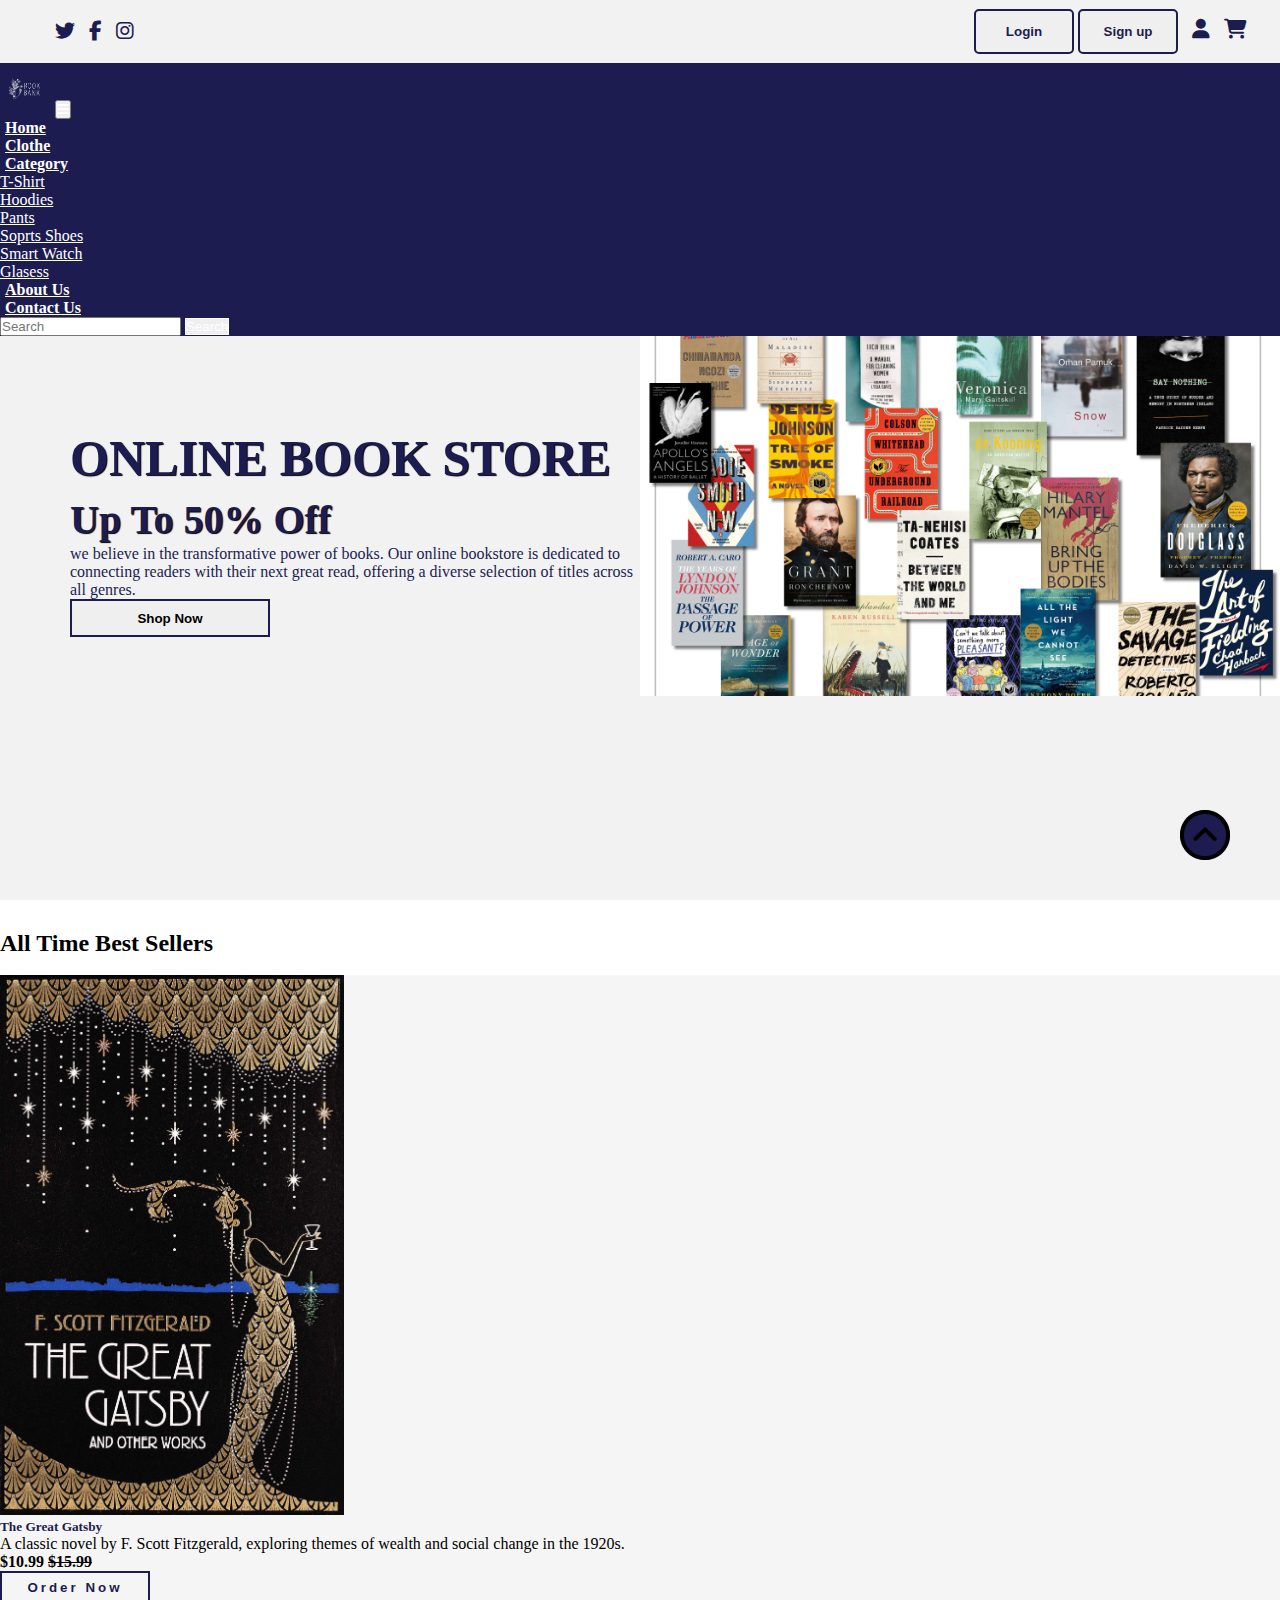
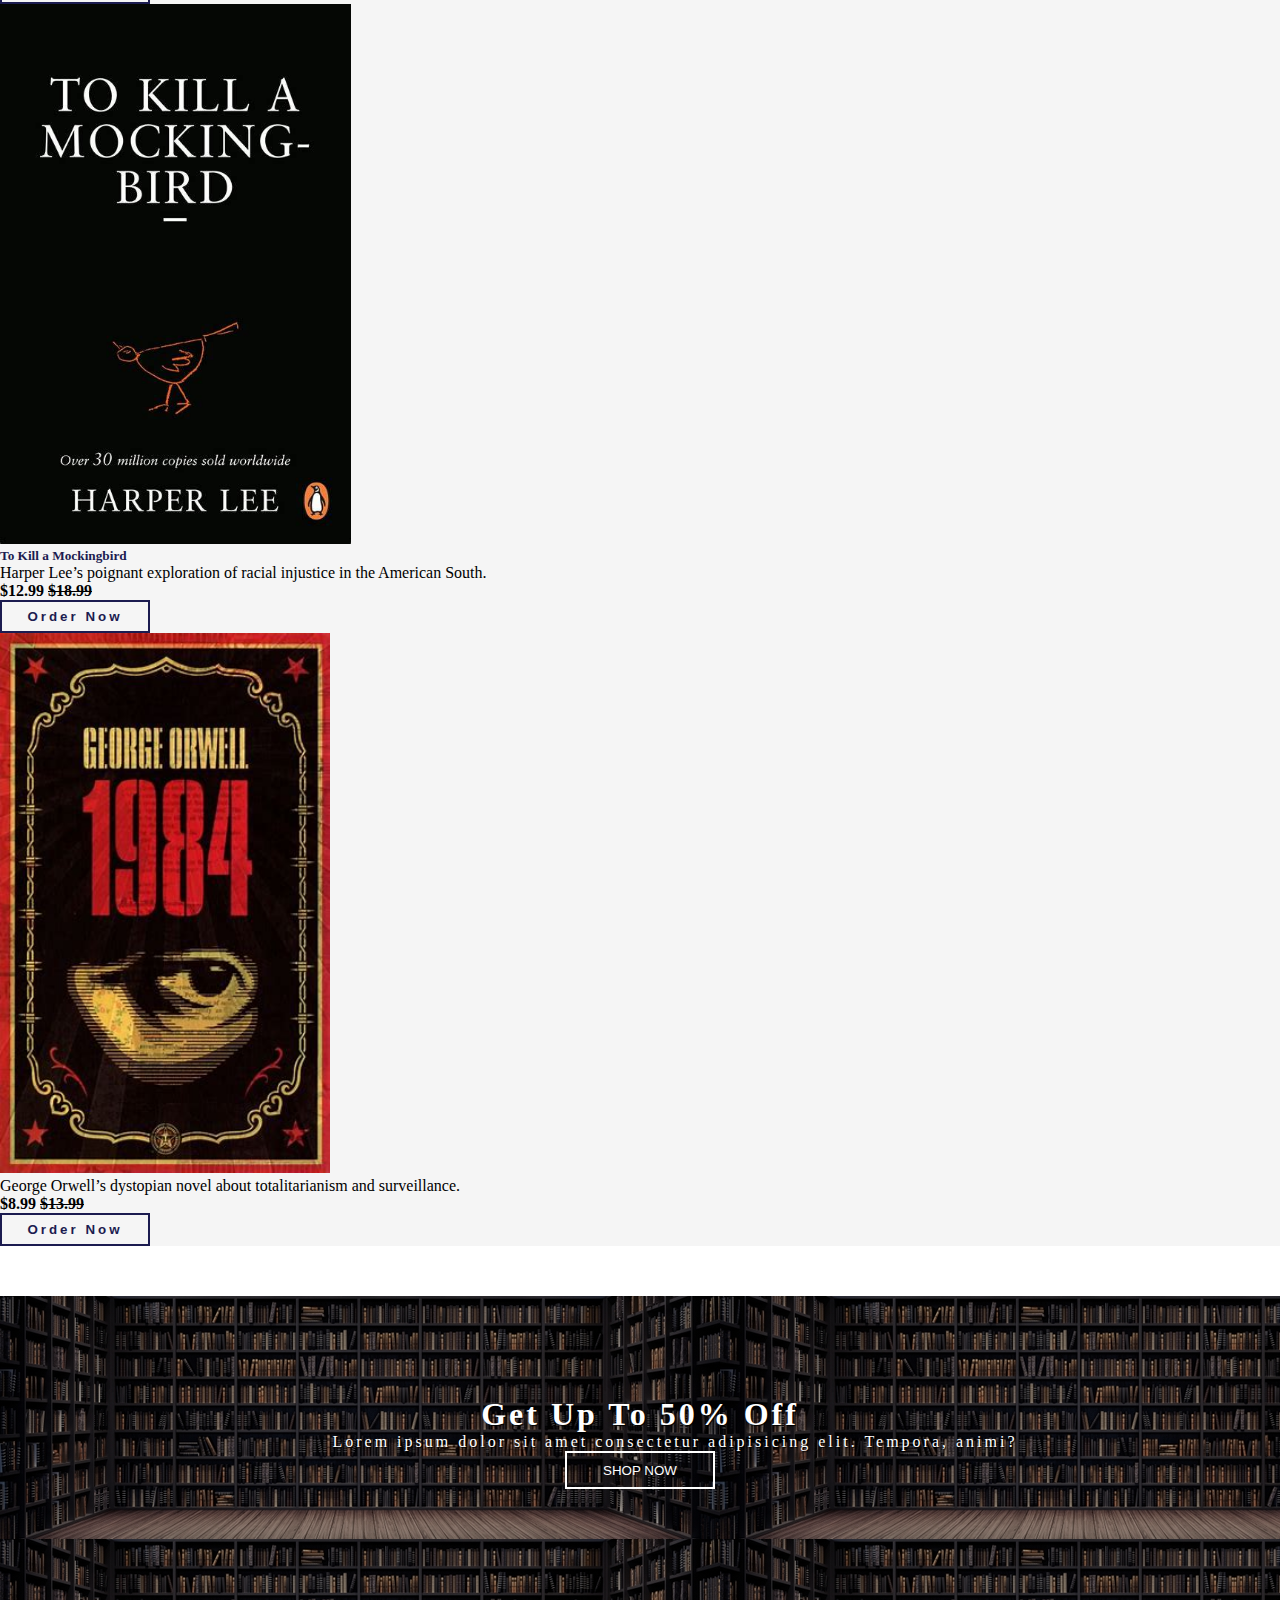
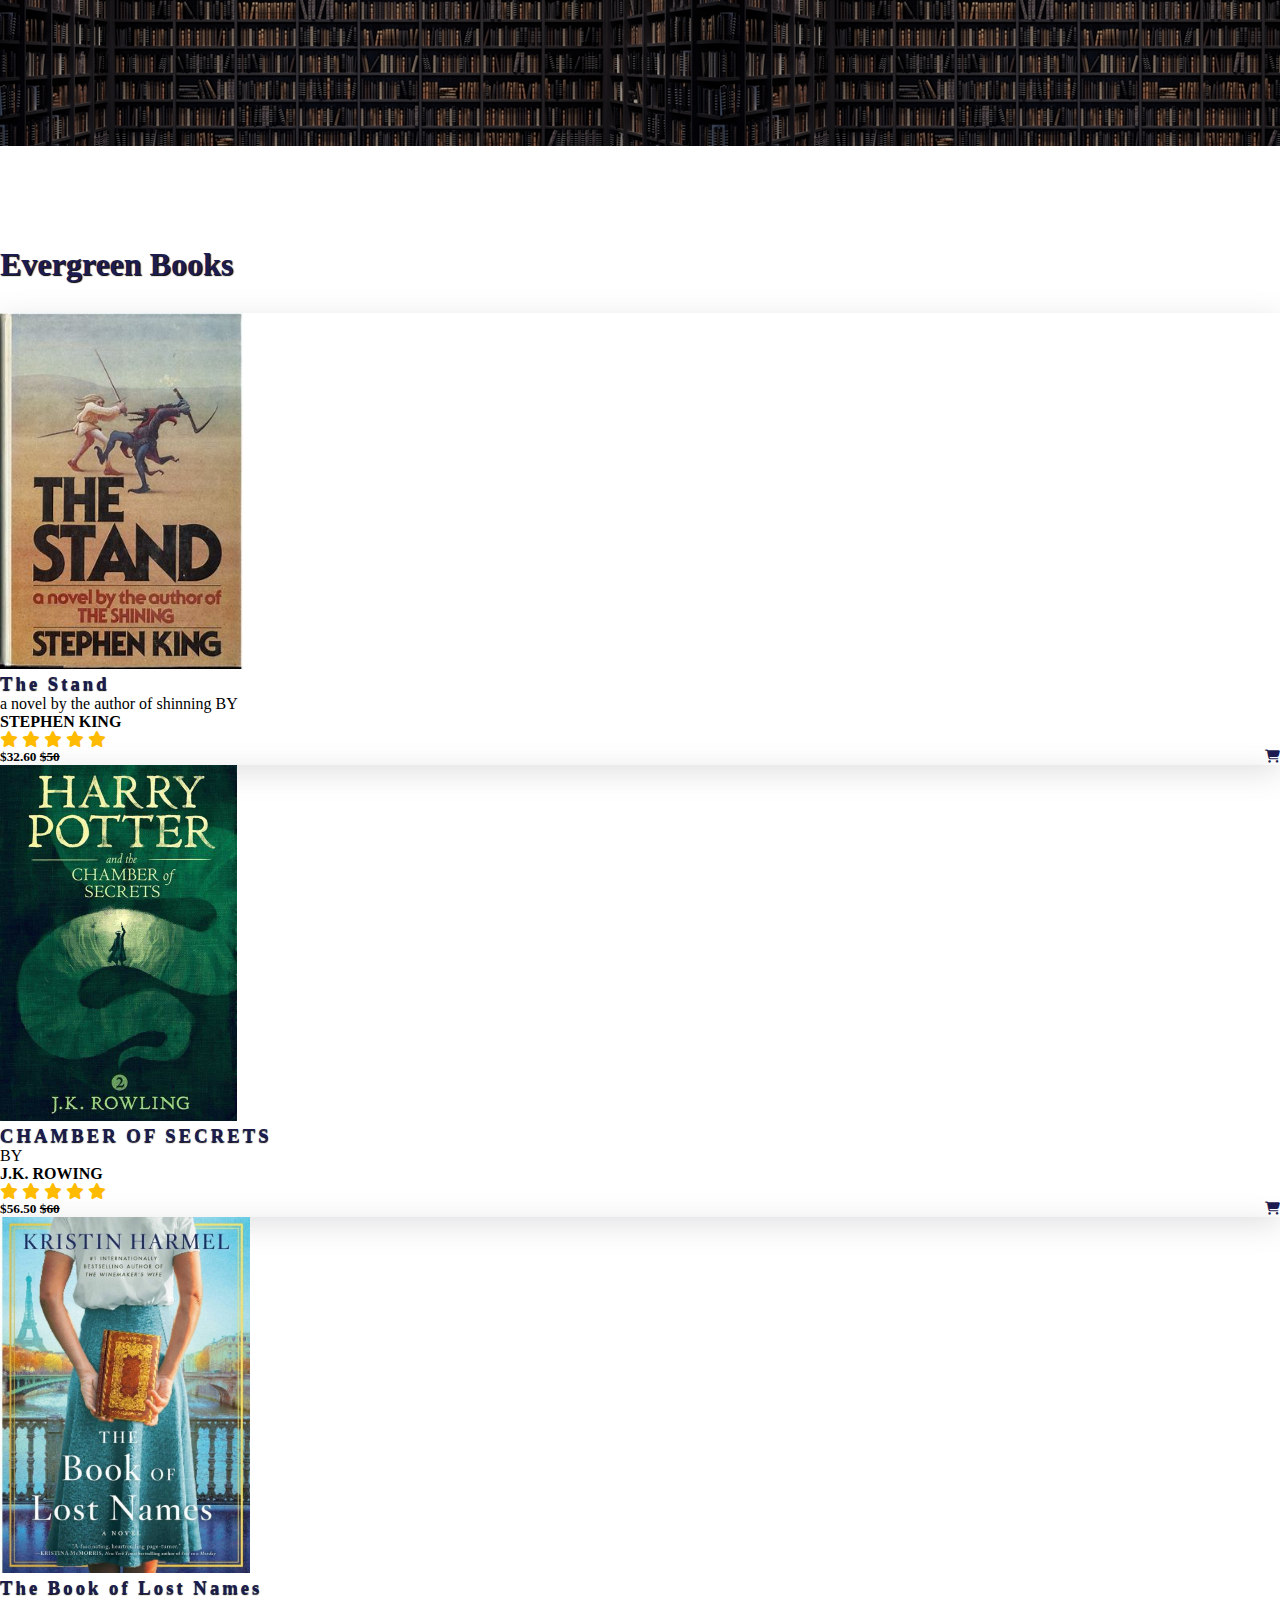
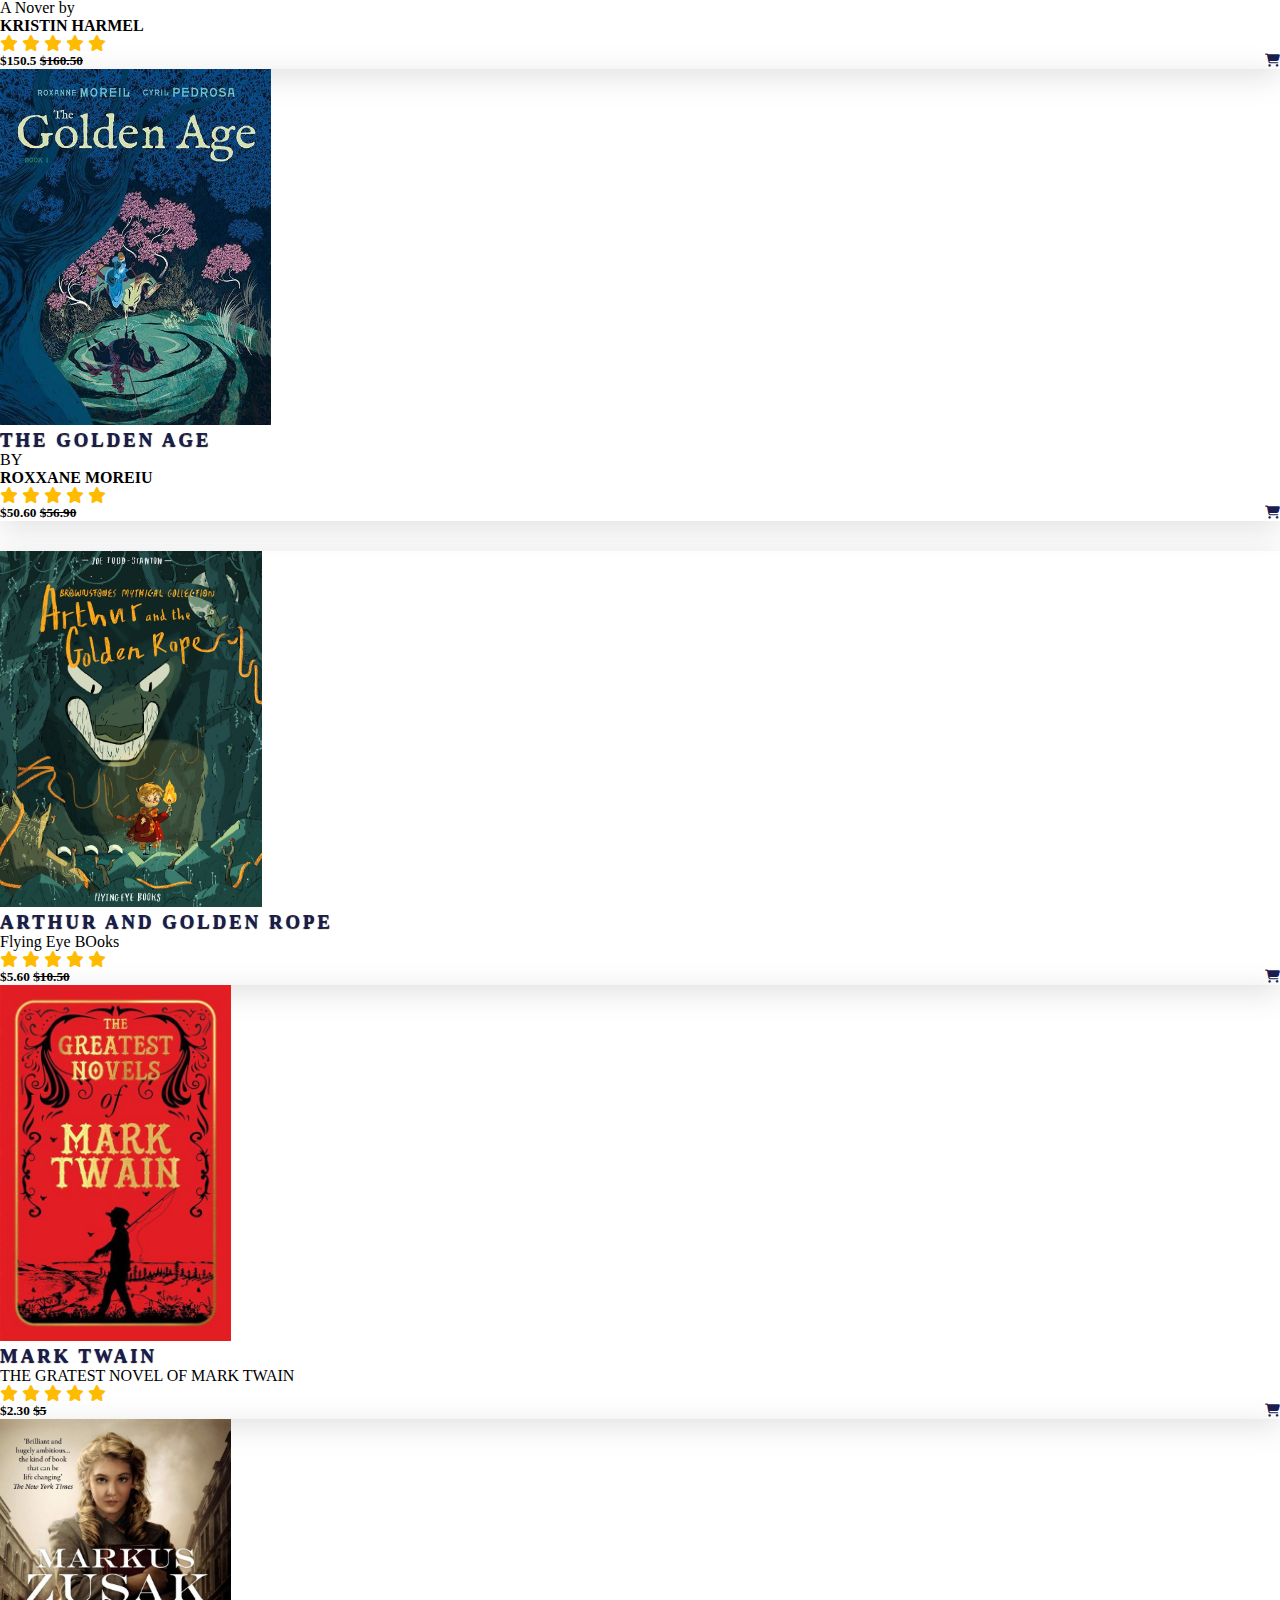
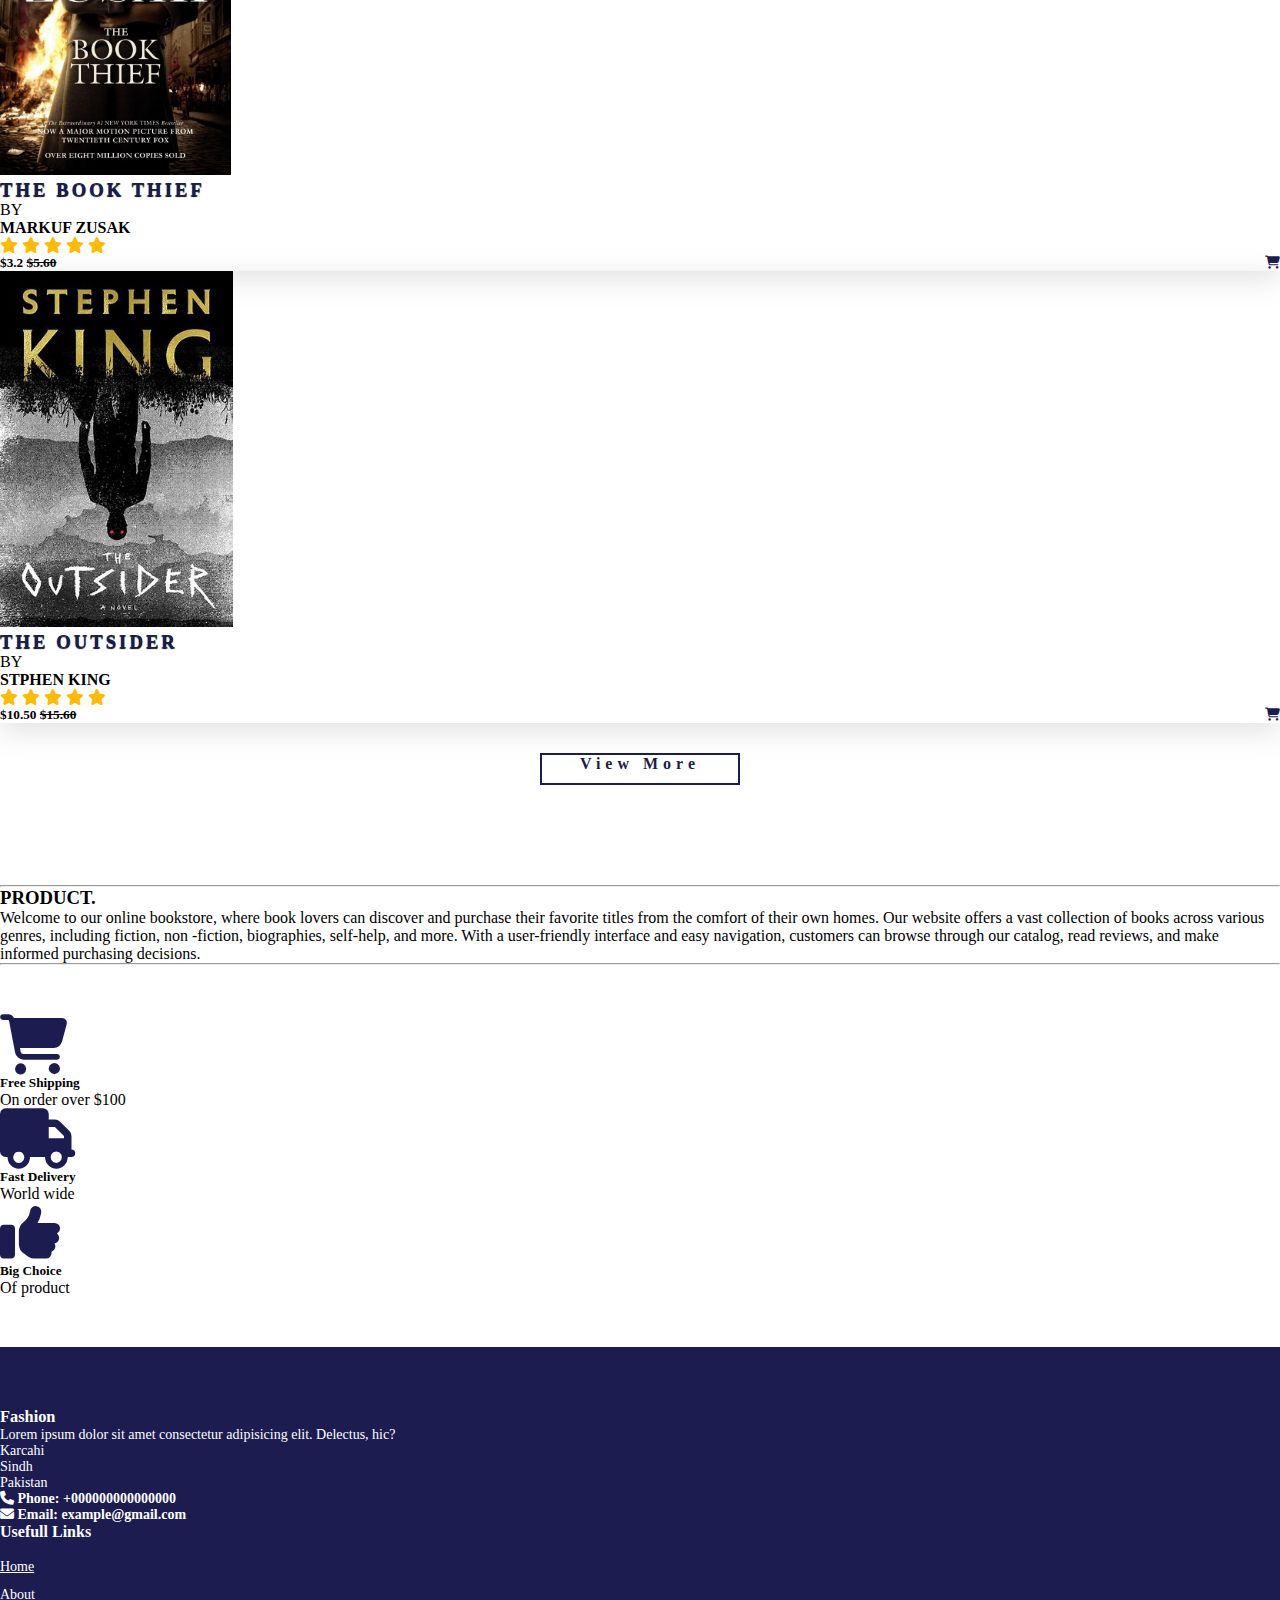
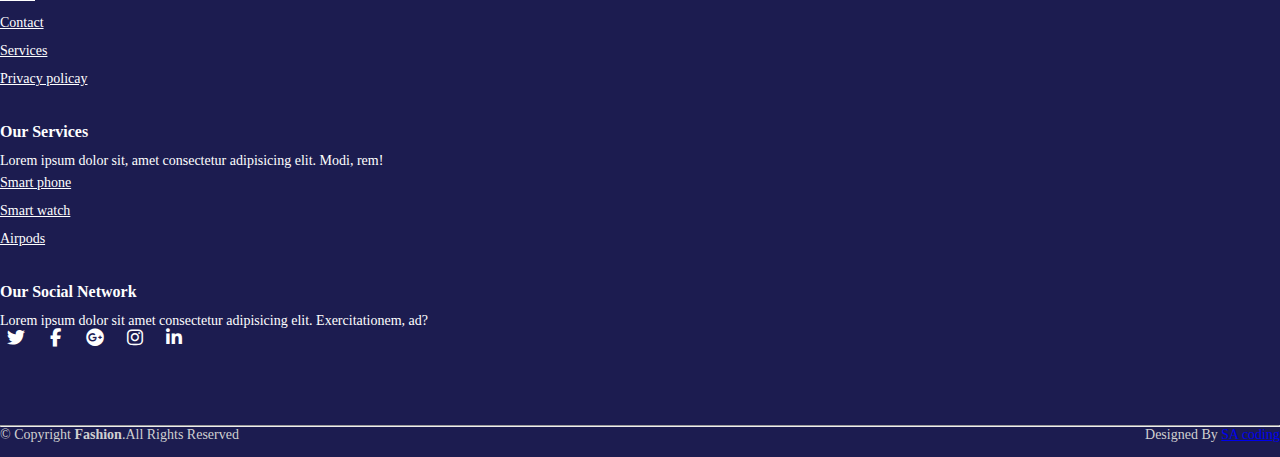
<file: fashion  4/index.html>
<!DOCTYPE html>
<html lang="en">
<head>
    <meta charset="UTF-8">
    <meta http-equiv="X-UA-Compatible" content="IE=edge">
    <meta name="viewport" content="width=device-width, initial-scale=1.0">
    <title>Fashion</title>
    <link rel="shortcut icon" type="image" href="./image/logo2.png">
    <link rel="stylesheet" href="style.css">
    <link rel="stylesheet" href="https://cdnjs.cloudflare.com/ajax/libs/font-awesome/6.2.0/css/all.min.css">
    <!-- bootstrap links -->
    <link href="https://cdn.jsdelivr.net/npm/bootstrap@5.0.2/dist/css/bootstrap.min.css" rel="stylesheet" integrity="sha384-EVSTQN3/azprG1Anm3QDgpJLIm9Nao0Yz1ztcQTwFspd3yD65VohhpuuCOmLASjC" crossorigin="anonymous">
    <!-- bootstrap links -->
    <!-- fonts links -->
    <link rel="preconnect" href="https://fonts.googleapis.com">
    <link rel="preconnect" href="https://fonts.gstatic.com" crossorigin>
    <link href="https://fonts.googleapis.com/css2?family=Roboto:wght@500&display=swap" rel="stylesheet">
    <!-- fonts links -->
</head>
<body>

    <!-- top navbar -->
    <div class="top-navbar">
        <div class="top-icons">
            <i class="fa-brands fa-twitter"></i>
            <i class="fa-brands fa-facebook-f"></i>
            <i class="fa-brands fa-instagram"></i>
        </div>
        <div class="other-links">
            <button id="btn-login"><a href="login.html">Login</a></button>
            <button id="btn-signup"><a href="signup.html">Sign up</a></button>

            <i class="fa-solid fa-user"></i>
            <i class="fa-solid fa-cart-shopping"></i>
        </div>
    </div>
    <!-- top navbar -->

    <div class="home-section">
        <!-- navbar -->
        <nav class="navbar navbar-expand-lg" id="navbar">
            <div class="container-fluid">
              <a class="navbar-brand" href="#"><img src="./image/logo.jpg" alt="" width="51px"></a>
              <button class="navbar-toggler" type="button" data-bs-toggle="collapse" data-bs-target="#navbarSupportedContent" aria-controls="navbarSupportedContent" aria-expanded="false" aria-label="Toggle navigation">
                <span><i class="fa-solid fa-bars" style="color: white;"></i></span>
              </button>
              <div class="collapse navbar-collapse" id="navbarSupportedContent">
                <ul class="navbar-nav me-auto mb-2 mb-lg-0">
                  <li class="nav-item">
                    <a class="nav-link active" aria-current="page" href="index.html">Home</a>
                  </li>
                  <li class="nav-item">
                    <a class="nav-link" href="clothe.html">Clothe</a>
                  </li>
                  <li class="nav-item dropdown">
                    <a class="nav-link dropdown-toggle" href="#" id="navbarDropdown" role="button" data-bs-toggle="dropdown" aria-expanded="false">
                      Category
                    </a>
                    <ul class="dropdown-menu" aria-labelledby="navbarDropdown" style="background-color: #1c1c50;">
                      <li><a class="dropdown-item" href="#">T-Shirt</a></li>
                      <li><a class="dropdown-item" href="#">Hoodies</a></li>
                      <li><a class="dropdown-item" href="#">Pants</a></li>
                      <li><a class="dropdown-item" href="#">Soprts Shoes</a></li>
                      <li><a class="dropdown-item" href="#">Smart Watch</a></li>
                      <li><a class="dropdown-item" href="#">Glasess</a></li>
                    </ul>
                  </li>
                  <li class="nav-item">
                    <a class="nav-link" href="about.html">About Us</a>
                  </li>
                <li class="nav-item">
                    <a class="nav-link" href="contact.html">Contact Us</a>
                  </li>
                </ul>
               
                <form class="d-flex">
                  <input class="form-control me-2" type="search" placeholder="Search" aria-label="Search">
                  <button class="btn btn-outline-success" type="submit" id="search-btn">Search</button>
                </form>
              </div>
            </div>
          </nav>
        <!-- navbar -->





        <!-- home content -->
        <section class="home">
            <div class="content">
                <h3>ONLINE BOOK STORE
                    <br> <span>Up To 50% Off</span>
                </h3>
                <p>we believe in the transformative power of books. Our online bookstore is dedicated to connecting readers with their next great read, offering a diverse selection of titles across all genres.</p>
                <button id="shopnow">Shop Now</button>
            </div>
            <div class="img">
                <img src="./image/b2.png" alt="">
            </div>
        </section>
        <!-- home content -->
    </div>

    <!-- top cards -->
<!-- top cards -->
<div class="container" id="top-cards">
    <h2>All Time Best Sellers</h2>
    <br>
    <div class="row">
        <div class="col-md-4 py-3 py-md-0">
            <div class="card" style="background-color: #f5f5f5; border: none;">
                <img src="image/topcard1.png" alt="The Great Gatsby" class="card-img-top">
                <div class="card-body">
                    <h5 class="card-title">The Great Gatsby</h5>
                    <p>A classic novel by F. Scott Fitzgerald, exploring themes of wealth and social change in the 1920s.</p>
                    <p><strong>$10.99 <strike>$15.99</strike></strong></p>
                    <button class="btn btn-primary">Order Now</button>
                </div>
            </div>
        </div>
        <div class="col-md-4 py-3 py-md-0">
            <div class="card" style="background-color: #f5f5f5; border: none;">
                <img src="image/topcard2.png" alt="To Kill a Mockingbird" class="card-img-top">
                <div class="card-body">
                    <h5 class="card-title">To Kill a Mockingbird</h5>
                    <p>Harper Lee’s poignant exploration of racial injustice in the American South.</p>
                    <p><strong>$12.99 <strike>$18.99</strike></strong></p>
                    <button class="btn btn-primary">Order Now</button>
                </div>
            </div>
        </div>
        <div class="col-md-4 py-3 py-md-0">
            <div class="card" style="background-color: #f5f5f5; border: none;">
                <img src="image/topcard3.png" alt="1984" class="card-img-top">
                <div class="card-body">
                    <h5 class="card-title"></h5>
                    <p>George Orwell’s dystopian novel about totalitarianism and surveillance.</p>
                    <p><strong>$8.99 <strike>$13.99</strike></strong></p>
                    <button class="btn btn-primary">Order Now</button>
                </div>
            </div>
        </div>
    </div>
</div>

    <!-- top cards -->
    

    <!-- banner -->
    <div class="banner">
        <div class="content">
            <h1>Get Up To 50% Off</h1>
            <p>Lorem ipsum dolor sit amet consectetur adipisicing elit. Tempora, animi?</p>
            <div id="bannerbtn"><button>SHOP NOW</button></div>
        </div>
    </div>
    <!-- banner -->

    <!-- product cards -->
    <div class="container" id="product-cards">
        <h1 class="text-center">Evergreen Books</h1>
        <div class="row" style="margin-top: 30px;">
            <div class="col-md-3 py-3 py-md-0">
                <div class="card">
                    <img src="./image/p13.jpg" alt="" style="max-height: 356px;">
                    <div class="card-body">
                        <h3>The Stand</h3>
                        <p>a novel by the author of shinning   BY<h4>STEPHEN KING</h4></p>

                        <div class="star">
                            <i class="fas fa-star checked"></i>
                            <i class="fas fa-star checked"></i>
                            <i class="fas fa-star checked"></i>
                            <i class="fas fa-star checked"></i>
                            <i class="fas fa-star checked"></i>
                        </div>
                        <h5>$32.60 <strike>$50</strike> <span><i class="fa-solid fa-cart-shopping"></i></span></h5>
                    </div>
                </div>
            </div>
            <div class="col-md-3 py-3 py-md-0">
                <div class="card">
                    <img src="./image/p14.jpg" alt="" style="max-height: 356px;">
                    <div class="card-body">
                        <h3>CHAMBER OF SECRETS</h3>
                        <p>BY <H4>J.K. ROWING</H4></p>
                        <div class="star">
                            <i class="fas fa-star checked"></i>
                            <i class="fas fa-star checked"></i>
                            <i class="fas fa-star checked"></i>
                            <i class="fas fa-star checked"></i>
                            <i class="fas fa-star checked"></i>
                        </div>
                        <h5>$56.50 <strike>$60</strike> <span><i class="fa-solid fa-cart-shopping"></i></span></h5>
                    </div>
                </div>
            </div>
            <div class="col-md-3 py-3 py-md-0">
                <div class="card">
                    <img src="./image/p15.png" alt="" style="max-height: 356px;">
                    <div class="card-body">
                        <h3>The Book of Lost Names</h3>
                        <p>A Nover by <h4>KRISTIN HARMEL</h4></p>
                        <div class="star">
                            <i class="fas fa-star checked"></i>
                            <i class="fas fa-star checked"></i>
                            <i class="fas fa-star checked"></i>
                            <i class="fas fa-star checked"></i>
                            <i class="fas fa-star checked"></i>
                        </div>
                        <h5>$150.5 <strike>$160.50</strike> <span><i class="fa-solid fa-cart-shopping"></i></span></h5>
                    </div>
                </div>
            </div>
            <div class="col-md-3 py-3 py-md-0">
                <div class="card">
                    <img src="./image/p16.png" alt="" style="max-height: 356px;">
                    <div class="card-body">
                        <h3>THE GOLDEN AGE</h3>
                        <p>BY<H4>ROXXANE MOREIU</H4></p>
                        <div class="star">
                            <i class="fas fa-star checked"></i>
                            <i class="fas fa-star checked"></i>
                            <i class="fas fa-star checked"></i>
                            <i class="fas fa-star checked"></i>
                            <i class="fas fa-star checked"></i>
                        </div>
                        <h5>$50.60 <strike>$56.90</strike> <span><i class="fa-solid fa-cart-shopping"></i></span></h5>
                    </div>
                </div>
            </div>
        </div>

        <div class="row" style="margin-top: 30px;">
            <div class="col-md-3 py-3 py-md-0">
                <div class="card">
                    <img src="./image/p17.png" alt="" style="max-height: 356px;">
                    <div class="card-body">
                        <h3>ARTHUR AND GOLDEN ROPE</h3>
                        <p>Flying Eye BOoks</p>
                        <div class="star">
                            <i class="fas fa-star checked"></i>
                            <i class="fas fa-star checked"></i>
                            <i class="fas fa-star checked"></i>
                            <i class="fas fa-star checked"></i>
                            <i class="fas fa-star checked"></i>
                        </div>
                        <h5>$5.60 <strike>$10.50</strike> <span><i class="fa-solid fa-cart-shopping"></i></span></h5>
                    </div>
                </div>
            </div>
            <div class="col-md-3 py-3 py-md-0">
                <div class="card">
                    <img src="./image/p18.png" alt="" style="max-height: 356px;" >
                    <div class="card-body ">
                        <h3>MARK  TWAIN</h3>
                        <p>THE GRATEST NOVEL OF MARK TWAIN</p>
                        <div class="star">
                            <i class="fas fa-star checked"></i>
                            <i class="fas fa-star checked"></i>
                            <i class="fas fa-star checked"></i>
                            <i class="fas fa-star checked"></i>
                            <i class="fas fa-star checked"></i>
                        </div>
                        <h5>$2.30 <strike>$5</strike> <span><i class="fa-solid fa-cart-shopping"></i></span></h5>
                    </div>
                </div>
            </div>
            <div class="col-md-3 py-3 py-md-0">
                <div class="card">
                    <img src="./image/p19.png" alt="" style="max-height: 356px;">
                    <div class="card-body">
                        <h3>THE BOOK THIEF</h3>
                        <p>BY<h4>MARKUF ZUSAK</h4></p>
                        <div class="star">
                            <i class="fas fa-star checked"></i>
                            <i class="fas fa-star checked"></i>
                            <i class="fas fa-star checked"></i>
                            <i class="fas fa-star checked"></i>
                            <i class="fas fa-star checked"></i>
                        </div>
                        <h5>$3.2 <strike>$5.60</strike> <span><i class="fa-solid fa-cart-shopping"></i></span></h5>
                    </div>
                </div>
            </div>
            <div class="col-md-3 py-3 py-md-0">
                <div class="card">
                    <img src="./image/p20.png" alt="" style="max-height: 356px;">
                    <div class="card-body">
                        <h3>THE OUTSIDER</h3>
                        <p>BY<h4>STPHEN KING</h4></p>
                        <div class="star">
                            <i class="fas fa-star checked"></i>
                            <i class="fas fa-star checked"></i>
                            <i class="fas fa-star checked"></i>
                            <i class="fas fa-star checked"></i>
                            <i class="fas fa-star checked"></i>
                        </div>
                        <h5>$10.50 <strike>$15.60</strike> <span><i class="fa-solid fa-cart-shopping"></i></span></h5>
                    </div>
                </div>
            </div>
        </div>
        <a href="clothe.html" id="viewmorebtn">View More</a>
    </div>
    <!-- product cards -->

    <!-- product -->
    <div class="container" style="margin-top: 100px;">
    <hr>
</div>
<div class="container">
    <h3 style="font-weight: bold;">PRODUCT.</h3>
    <p>Welcome to our online bookstore, where book lovers can discover and purchase their favorite titles from the comfort of their own homes. Our website offers a vast collection of books across various genres, including fiction, non -fiction, biographies, self-help, and more. With a user-friendly interface and easy navigation, customers can browse through our catalog, read reviews, and make informed purchasing decisions.</p>

    <hr>
</div>
    <!-- product -->


<!-- offer -->
    <div class="container" id="offer">
        <div class="row">
            <div class="col-md-4 py-3 py-md-0">
                <i class="fa-solid fa-cart-shopping"></i>
                <h5>Free Shipping</h5>
                <p>On order over $100</p>
            </div>
            <div class="col-md-4 py-3 py-md-0">
                <i class="fa-solid fa-truck"></i>
                <h5>Fast Delivery</h5>
                <p>World wide</p>
            </div>
            <div class="col-md-4 py-3 py-md-0">
                <i class="fa-solid fa-thumbs-up"></i>
                <h5>Big Choice</h5>
                <p>Of product</p>
            </div>
        </div>
    </div>
<!-- offer -->






<!-- footer -->
<footer id="footer" style="margin-top: 50px;">
<div class="footer-top">
    <div class="container">
        <div class="row">
            <div class="col-lg-3 col-md-6 footer-content">
                <h3>Fashion</h3>
                <p>Lorem ipsum dolor sit amet consectetur adipisicing elit. Delectus, hic?</p>
                <p>
                    Karcahi <br>
                    Sindh <br>
                    Pakistan <br>
                </p>
                <strong><i class="fas fa-phone"></i> Phone: <strong>+000000000000000</strong></strong><br>
                <strong><i class="fa-solid fa-envelope"></i> Email: <strong>example@gmail.com</strong></strong>
            </div>
            <div class="col-lg-3 col-md-6 footer-links">
                <h4>Usefull Links</h4>
                <ul>
                  <li><a href="index.html">Home</a></li>
                  <li><a href="about.html">About</a></li>
                  <li><a href="contact.html">Contact</a></li>
                  <li><a href="#">Services</a></li>
                  <li><a href="#">Privacy policay</a></li>
                </ul>
            </div>
            <div class="col-lg-3 col-md-6 footer-links">
                <h4>Our Services</h4>
                <p>Lorem ipsum dolor sit, amet consectetur adipisicing elit. Modi, rem!</p>
                <ul>
                    <li><a href="#">Smart phone</a></li>
                    <li><a href="#">Smart watch</a></li>
                    <li><a href="#">Airpods</a></li>
                </ul>
            </div>
            <div class="col-lg-3 col-md-6 footer-links">
                <h4>Our Social Network</h4>
                <p>Lorem ipsum dolor sit amet consectetur adipisicing elit. Exercitationem, ad?</p>
                <div class="socail-links mt-3">
                    <a href="#" class="twiiter"><i class="fa-brands fa-twitter"></i></a>
                    <a href="#" class="twiiter"><i class="fa-brands fa-facebook-f"></i></a>
                    <a href="#" class="twiiter"><i class="fa-brands fa-google-plus"></i></a>
                    <a href="#" class="twiiter"><i class="fa-brands fa-instagram"></i></a>
                    <a href="#" class="twiiter"><i class="fa-brands fa-linkedin-in"></i></a>
                </div>
            </div>
        </div>
    </div>
</div>
<hr>
<div class="container py-4">
    <div class="copyright">
        &copy; Copyright <strong>Fashion</strong>.All Rights Reserved
    </div>
    <div class="credits">
        Designed By <a href="#">SA coding</a>
    </div>
</div>
</footer>
<!-- footer -->

<a href="#" class="arrow"><i><img src="./image/up-arrow.png" alt="" width="50px"></i></a>

    <script src="https://cdn.jsdelivr.net/npm/bootstrap@5.0.2/dist/js/bootstrap.bundle.min.js" integrity="sha384-MrcW6ZMFYlzcLA8Nl+NtUVF0sA7MsXsP1UyJoMp4YLEuNSfAP+JcXn/tWtIaxVXM" crossorigin="anonymous"></script>

</body>
</html>
</file>
<file: fashion  4/style.css>
*{
    margin: 0;
    padding: 0;
    box-sizing: border-box;
}
.top-navbar{
    width: 100%;
    height: 7vh;
    background-color: #a9a9a926;
    display: flex;
    align-items: center;
    text-align: center;
    justify-content: space-between;
}
.top-icons{
    margin-left: 45px;
}
.top-icons i{
    font-size: 20px;
    color: #1c1c50;
    margin-left: 10px;
    cursor: pointer;
}
.other-links{
    margin-right: 33px;
}
.other-links i{
    color: #1c1c50;
    font-size: 20px;
    margin-left: 10px;
    cursor: pointer;
}
#btn-login{
    width: 100px;
    border: 2px solid #1c1c50;
    color: #1c1c50;
    font-weight: bold;
    border-radius: 5px;
    height: 5vh;
    transition: 0.5s ease;
    cursor: pointer;
}
#btn-login a{
    text-decoration: none;
    color: #1c1c50;
    transition: 0.5s ease;
}
#btn-login a:hover{
    background-color: #1c1c50;
    color: white;
}
#btn-login:hover{
    background-color: #1c1c50;
    color: white;
}
#btn-signup{
    width: 100px;
    border: 2px solid #1c1c50;
    color: #1c1c50;
    font-weight: bold;
    border-radius: 5px;
    height: 5vh;
    transition: 0.5s ease;
    cursor: pointer;
}
#btn-signup a{
    text-decoration: none;
    color: #1c1c50;
    transition: 0.5s ease;
}
#btn-signup a:hover{
    background-color: #1c1c50;
    color: white;
}
#btn-signup:hover{
    background-color: #1c1c50;
    color: white;
}
@media screen and (max-width:500px){
    .top-icons{
        margin-left: 30px;
    }
    .top-icons i{
        font-size: 15px;
    }
    .other-links i{
        font-size: 15px;
    }
    #btn-login{
        width: 60px;
        height: 5vh;
    }
    #btn-signup{
        width: 70px;
        height: 5vh;
    }
}
@media screen and (max-width:350px){
    .top-icons{
        margin-left: 10px;
    }
    .top-icons i{
        font-size: 10px;
    }
    .other-links{
        margin-right: 10px;
    }
    .other-links i{
        font-size: 10px;
    }
    #btn-login{
        width: 50px;
        height: 5vh;
        font-size: 13px;
    }
    #btn-signup{
        width: 60px;
        height: 5vh;
        font-size: 13px;
    }
}
@media screen and (max-width:350px){
    .top-icons{
        margin-left: 5px;
    }
    .top-icons i{
        font-size: 12px;
    }
    .other-links{
        margin-right: 10px;
    }
    .other-links i{
        font-size: 12px;
    }
    #btn-login{
        width: 40px;
        height: 5vh;
        font-size: 10px;
    }
    #btn-signup{
        width: 50px;
        height: 5vh;
        font-size: 10px;
    }
}
/* home section */
.home-section{
    width: 100%;
    height: 93vh;
    background-color: #a9a9a926;
}
/* navbar */
#navbar{
    background-color: #1c1c50;
    font-size: 16px;
    font-family: 'Roboto Slab', serif;
}
#navbar .nav-link{
    color: white;
    font-weight: bold;
    margin-left: 5px;
    transition: 0.5s ease;
}
#navbar .nav-link:hover{
    color: white;
    border-radius: 5px;
}
.dropdown li a{
    color: white;
}
#search-btn{
    color: white;
    border:  1px solid white;
}
#search-btn:hover{
    background-color: #1c1c50;
}
/* navbar */
/* home content */
.home{
    display: flex;
    align-items: center;
    justify-content: center;
    flex-wrap: wrap;
    position: relative;
    z-index: 0;
    font-family: 'Roboto Slab', serif;
}
.home .img{
    flex: 1 1 400px;
}
.home .img img{
    width: 100%;
}
.home .content{
    flex: 1 1 400px;
    margin-top: 30px;
}
.content h3{
    margin-left: 70px;
    font-size: 50px;
    text-shadow: 1px 1px 1px black;
    color: #1c1c50;
    font-weight: bold;
}
.content h3 span{
    font-size: 40px;
}
.content p{
    margin-left: 70px;
    color: #1c1c50;
}
.content #shopnow{
    margin-left: 70px;
    width: 200px;
    height: 38px;
    border: 2px solid #1c1c50;
    font-weight: bold;
    transition: 0.5s ease;
    cursor: pointer;
}
.content #shopnow:hover{
    background-color: #1c1c50;
    color: white;
}
@media screen and (max-width:800px){
    .content h3{
        margin-left: 50px;
        font-size: 40px;
    }
    .content p{
        margin-left: 50px;
    }
    .content #shopnow{
        margin-left: 50px;
    }
}
@media screen and (max-width:570px){
    .content h3{
        margin-left: 20px;
    }
    .content p{
        margin-left: 20px;
    }
    .content #shopnow{
        margin-left: 20px;
    }
}
@media screen and (max-width:799px){
    .home-section{
        height: 150vh;
    }
}
@media screen and (max-width:550px){
    .home-section{
        height: 100vh;
    }
}
/* home content */
/* home section */

/* top cards */
#top-cards{
    margin-top: 30px;
    font-family: 'Roboto Slab', serif;
}
#top-cards .card img{
    height: 60vh;
}
#top-cards h5{
    color: #1c1c50;
    font-weight: bold;
}
#top-cards button{
    width: 150px;
    height: 33px;
    font-weight: bold;
    letter-spacing: 3px;
    background: transparent;
    color: #1c1c50;
    border: 2px solid #1c1c50;
    transition: 0.5s ease;
    cursor: pointer;
}
#top-cards button:hover{
    background-color: #1c1c50;
    color: white;
}
/* top cards */

/* banner */
.banner{
    width: 100%;
    height: 50vh;
    margin-top: 50px;
    background-image: linear-gradient(rgba(0,0,0,0.3),rgba(0,0,0,0.3)), url(./image/banner.jpg);
}
.banner .content{
    text-align: center;
    padding-top: 100px;
}
.banner .content h1{
    color: white;
    text-shadow: 1px 1px 1px black;
    letter-spacing: 3px;
}
.banner .content p{
    color: white;
    text-shadow: 1px 1px 1px black;
    letter-spacing: 3px;
}
#bannerbtn button{
    width: 150px;
    height: 38px;
    background: transparent;
    color: white;
    border: 2px solid white;
    transition: 0.5s ease;
    cursor: pointer;
}
#bannerbtn button:hover{
    background-color: #1c1c50;
    border: none;
}
/* banner */
/* banner2 */
.banner2{
    width: 100%;
    height: 50vh;
    margin-top: 50px;
    background-image: linear-gradient(rgba(0,0,0,0.3),rgba(0,0,0,0.3)), url();
}
.banner2 .content2{
    text-align: center;
    padding-top: 100px;
}
.banner2 .content2 h1{
    color: white;
    text-shadow: 1px 1px 1px black;
    letter-spacing: 3px;
}
.banner2 .content2 p{
    color: white;
    text-shadow: 1px 1px 1px black;
    letter-spacing: 3px;
}
#bannerbtn2 button{
    width: 150px;
    height: 38px;
    background: transparent;
    color: white;
    border: 2px solid white;
    transition: 0.5s ease;
    cursor: pointer;
}
#bannerbtn2 button:hover{
    background-color: #1c1c50;
    border: none;
}
/* banner2 */

/* product cards */
#product-cards{
    font-family: 'Roboto Slab', serif;
    margin-top: 100px;
}
#product-cards .card{
    box-shadow: rgba(100,100,111,0.2) 0px 7px 29px 0px;
}
#product-cards h1{
    margin-top: 30px;
    color: #1c1c50;
    text-shadow: 1px 1px 1px black;
}
#product-cards h3{
    letter-spacing: 3px;
    color: #1c1c50;
    text-shadow: 0px 1px 1px black;
    font-weight: bold;
}
#product-cards h5 span{
    float: right;
    color: #1c1c50;
    cursor: pointer;
}
.checked{
    color: rgb(255, 187, 0);
}
#viewmorebtn{
    display: flex;
    justify-content: center;
    margin: auto;
    text-decoration: none;
    margin-top: 30px;
    width: 200px;
    height: 32px;
    color: #1c1c50;
    letter-spacing: 5px;
    font-weight: bold;
    background: transparent;
    border: 2px solid #1c1c50;
    transition: 0.5s ease;
}
#viewmorebtn:hover{
    background-color: #1c1c50;
    color: white;
}
/* product cards */






/* offer */
#offer{
    margin-top: 50px;
}
#offer i{
    font-size: 60px;
    color: #1c1c50;
}
/* offer */

/* footer */
#footer{
    padding: 0 0 30px 0;
    color: #d0d0d0;
    font-size: 14px;
    background: #1c1c50;
    font-family: 'Roboto Slab', serif;
}
#footer .footer-top{
    padding: 60px 0 30px;
    background: #1c1c50;
    color: white;
}
#footer .footer-top .footer-contact h3{
    color: white;
    text-shadow: 1px 1px 1px black;
}
#footer .footer-top .footer-contact h4{
    font-size: 22px;
    margin:  0 0 300px 0;
    padding: 2px 0 2px 0;
    line-height: 1;
    font-weight: 700;
}
#footer .footer-top .footer-contact p{
    font-size: 14px;
    margin: 0;
    color: white;
    line-height: 1;
    font-weight: 700;
}
#footer .footer-top h4{
    font-size: 16px;
    font-weight: bold;
    position: relative;
    padding-bottom: 12px;
}
#footer .footer-top .footer-links{
    margin-bottom: 30px;
}
#footer .footer-top .footer-links ul{
    list-style: none;
    padding: 0;
    margin: 0;
}
#footer .footer-top .footer-links ul li{
    padding-right: 10px 0;
    display: flex;
    align-items: center;
}
#footer .footer-top .footer-links ul li:first-child{
    padding: 0;
}
#footer .footer-top .footer-links ul li a{
    color: white;
    line-height: 2;
}
#footer .footer-top .socail-links a{
    font-size: 18px;
    display: inline-block;
    color: white;
    line-height: 1;
    padding-right: 4px;
    border-radius: 50px;
    text-align: center;
    width: 36px;
    height: 36px;
    transition: 0.5s ease;
}
#footer .copyright{
    text-align: center;
    float: left; 
}
#footer .credits{
    float: right;
    text-align: center;
}
/* footer */
html{
    scroll-behavior: smooth;
}
.arrow{
    position: fixed;
    background-color: #1c1c50;
    border-radius: 50px;
    height: 50px;
    bottom: 40px;
    right: 50px;
    text-decoration: none;
    align-items: center;
    line-height: 50px;
}

/* login */
.login{
    width: 50%;
    margin: 20px;
    font-family: 'Roboto Slab', serif;
}
#side1{
    background-color: #1c1c50;
    height: 76vh;
    border-radius: 5px;
    box-shadow: rgba(100,100,111,0.2) 0px 7px 29px 0px;
}
#side1 h3{
    color: white;
    font-weight: bold;
    text-shadow: 1px 1px 1px black;
    margin-top: 200px;
    align-items: center;
    text-align: center;
}
#side1 p{
    color: white;    
    font-weight: bold;
    align-items: center;
    text-align: center;
}
#btn{
    align-items: center;
    text-align: center;
    border: 2px solid white;
    border-radius: 10px;
}
#btn a{
    text-decoration: none;
    color: white;
}
#side2{
    background-color: white;
    border-radius: 5px;
    box-shadow: rgba(100,100,111,0.2) 0px 7px 29px 0px;
    align-items: center;
    text-align: center;
}
#side2 h3{
    margin-top: 50px;
    color: #1c1c50;
    font-weight: bold;
}
#side2 .inp{
    margin-top: 32px;
}
#side2 input{
    width: 500px;
    margin-top: 20px;
    height: 36px;
    align-items: center;
}
#side2 p{
    margin-top: 20px;
    cursor: pointer;
}
#side2 .icons i{
    margin-left: 10px;
    cursor: pointer;
}
#login{
    margin-top: 10px;
}
#login button{
    width: 200px;
    height: 32px;
    color: white;
    background-color: #1c1c50;
    border: none;
    font-weight: bold;
}
@media screen and (max-width:992px){
    #side2 input{
        width: 300px;
    }
}
@media screen and (max-width:330x){
    #side2 input{
        width: 200px;
    }
}
/* login */

/* about */
#about{
    margin-top: 50px;
}
#about h1{
    text-align: center;    
    font-weight: bold;
    color: #1c1c50;
}
/* about */

/* contact */
#contact{
    margin-top: 50px;
}
#contact h1{
    color: #1c1c50;
    text-shadow: 0px 0px 1px black;
}
#contact .card{
    height: 80px;
    margin-top: 20px;
    box-shadow: rgba(100,100,111,0.2) 0px 7px 29px 0px;
}
#contact .card i{
    margin-top: 10px;
    margin-left: 10px;
    font-size: 15px;
    color: #1c1c50;
    font-weight: bold;
    letter-spacing: 3px;
}
#contact .card h6{
    margin-left: 10px;
    margin-top: 10px;
    letter-spacing: 3px;
    font-weight: bold;
    color: #1c1c50;
}#messagebtn button{
    margin-top: 30px;
    width: 200px;
    height: 33px;
    background: transparent;
    border: 2px solid #1c1c50;
    color: #1c1c50;
    font-weight: bold;
    letter-spacing: 3px;
    transition: 0.5s ease;
}
#messagebtn button:hover{
    background-color: #1c1c50;
    color: white;
}
/* contact */
</file>
